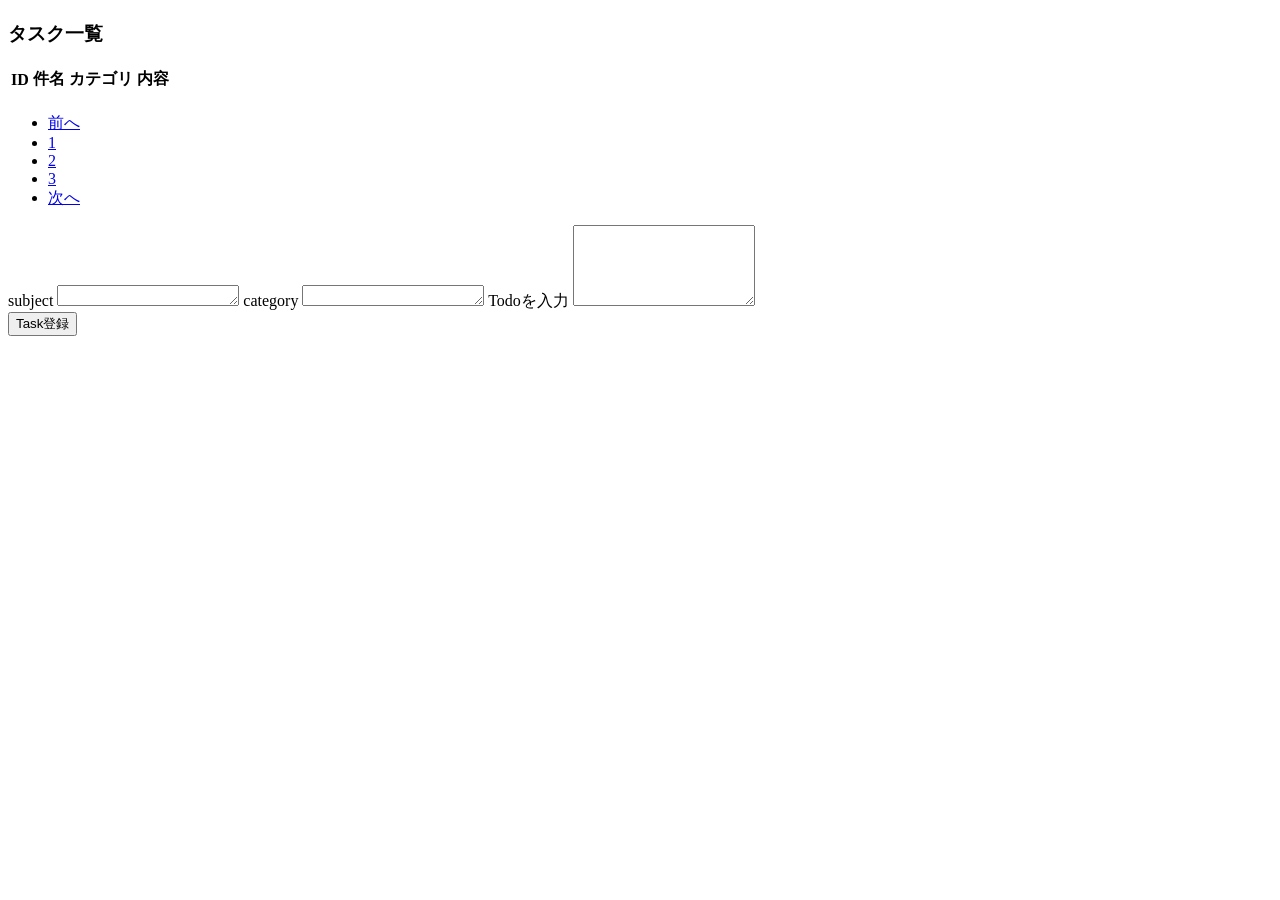
<file: src/main/resources/templates/user/find.html>
<!DOCTYPE html>
<html xmlns="http://www.w3.org/1999/xhtml"
      xmlns:th="http://www.thymeleaf.org"
      xmlns:layout="http://www.ultraq.net.nz/thymeleaf/layout"
      xmlns:sec="http://www.thymeleaf.org/extras/spring-security"
      layout:decorate="~{layouts/sidebarLayout}">
<head>
    <title>Springboot</title>
</head>
<body>
<div layout:fragment="sidebar">
    <div th:replace="~{layouts/sidebar :: sidebar ('user', 'user')}"></div>
</div>
<div layout:fragment="content">
    <h1 th:text="検索（仮）"></h1>
    <h3>タスク一覧</h3>
    <table id="tasks" class="table table-hover" th:if="${tasks} != null">
        <thead>
        <tr>
            <th>ID</th>
            <th>件名</th>
            <th>カテゴリ</th>
            <th>内容</th>
        </tr>
        </thead>
        <tbody>
        <tr th:each="tasks : ${tasks.data}">
            <!--<td>
                <a th:href="@{/users/users/show/__${tasks.id}__}" th:text="${tasks.id}" />
            </td>-->
            <td th:text="${tasks.id}" />
            <td th:text="${tasks.subject}" />
            <td th:text="${tasks.task_category}" />
            <td th:text="${tasks.details}" />
        </tr>
        </tbody>
    </table>
    <nav aria-label="ページ送りの実装">
        <ul class="pagination">
            <li class="page-item"><a class="page-link" href="#">前へ</a></li>
            <li class="page-item"><a class="page-link" href="#">1</a></li>
            <li class="page-item"><a class="page-link" href="#">2</a></li>
            <li class="page-item"><a class="page-link" href="#">3</a></li>
            <li class="page-item"><a class="page-link" href="#">次へ</a></li>
        </ul>
    </nav>
    <div th:replace="~{fragments/paginator :: paginator (${tasks}, '/task/find')}" />
    <!--タスク新規作成-->
    <form th:action = "@{/task/create}" th:object = "${taskForm}" method="post">
        <div class="box-body">
            <div class="form-group">
                <label for="subject" class="control-label">subject</label>
                <textarea class="form-control" id="subject" rows="1" name="subject"></textarea>

                <label for="task_category" class="control-label">category</label>
                <textarea class="form-control" id="task_category" rows="1" name="task_category"></textarea>

                <label for="details" class="control-label">Todoを入力</label>
                <textarea class="form-control" id="details" rows="5" name="details"></textarea>
            </div>
        </div>
        <button class="btn btn-success" type="submit">Task登録</button>
        <div th:object="${tasks}">
            <input type="hidden" name="user_id" th:value="*{user_id}" />
        </div>
    </form>
    <form th:action="">

    </form>
</div>
</body>
</html>
</file>
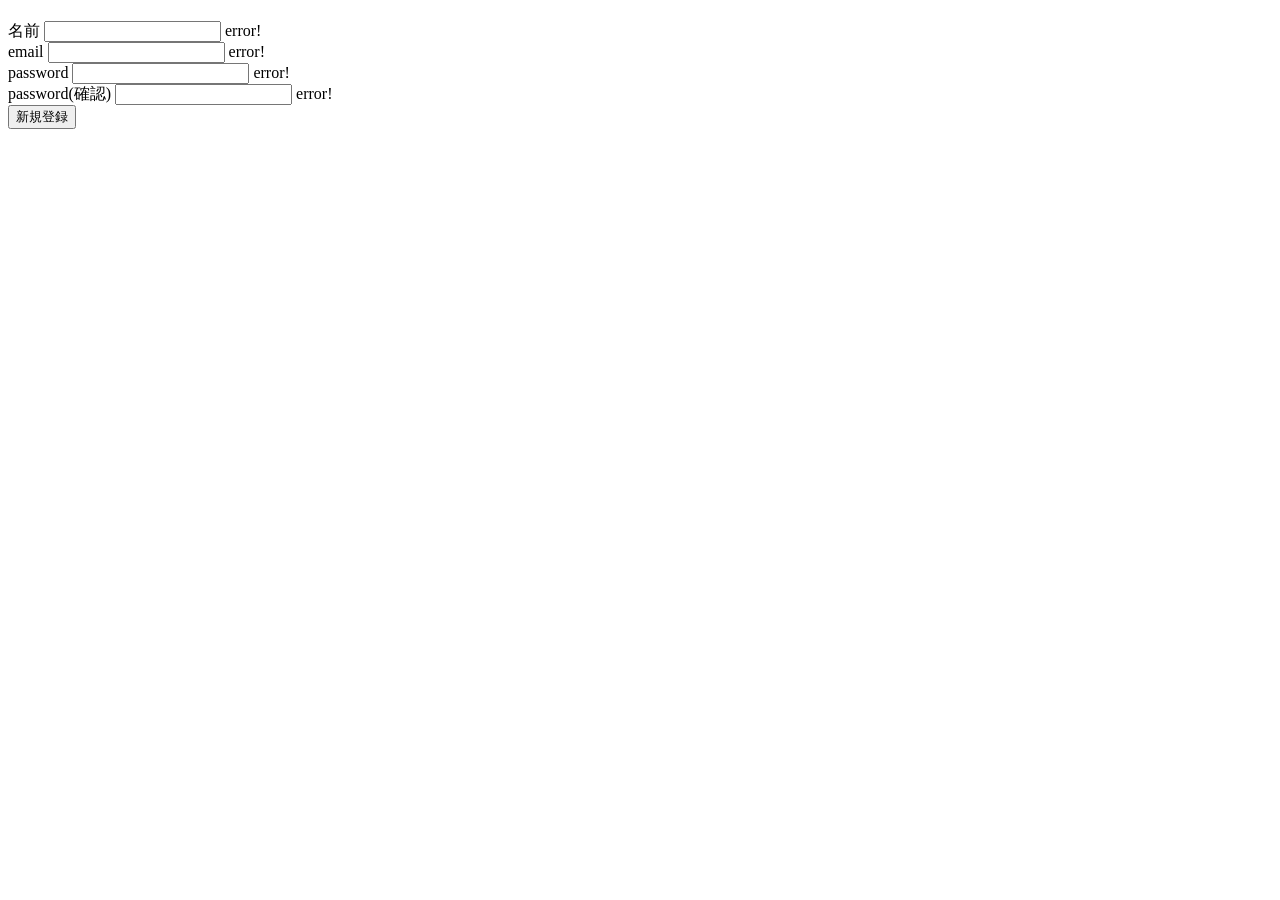
<file: src/main/resources/templates/user/new.html>
<!DOCTYPE html>
<html xmlns="http://www.w3.org/1999/xhtml"
      xmlns:th="http://www.thymeleaf.org"
      xmlns:layout="http://www.ultraq.net.nz/thymeleaf/layout"
      xmlns:sec="http://www.thymeleaf.org/extras/spring-security"
      layout:decorate="~{layouts/layout}">
<head>
    <title>createUser</title>
</head>
<body>
<div layout:fragment="content">
    <h1 th:text="User作成画面"></h1>
    <form th:action = "@{/user/create}" th:object = "${userForm}" method="post">
        <div class="form-group" th:classappend="${#fields.hasErrors('name')}? 'has-error'">
            <label for="name" class="control-label">名前</label>
            <input id="name" type="text" class="form-control" th:field="*{name}" name="name">
            <span th:if="${#fields.hasErrors('name')}" th:errors="*{name}" class="error-massages">error!</span>
        </div>
        <div class="form-group" th:classappend="${#fields.hasErrors('email')}? 'has-error'">
            <label for="email" class="control-label">email</label>
            <input id="email" type="text" class="form-control" th:field="*{email}" name="email">
            <span th:if="${#fields.hasErrors('email')}" th:errors="*{email}" class="error-massages">error!</span>
        </div>
        <div class="form-group" th:classappend="${#fields.hasErrors('password')}? 'has-error'">
            <label for="password" class="control-label">password</label>
            <input id="password" type="password" class="form-control" th:field="*{password}" name="password">
            <span th:if="${#fields.hasErrors('password')}" th:errors="*{password}" class="error-massages">error!</span>
        </div>
        <div class="form-group" th:classappend="${#fields.hasErrors('passwordConfirm')}? 'has-error'">
            <label for="password" class="control-label">password(確認)</label>
            <input id="passwordConfirm" type="password" class="form-control" th:field="*{passwordConfirm}" name="passwordConfirm">
            <span th:if="${#fields.hasErrors('passwordConfirm')}" th:errors="*{passwordConfirm}" class="error-massages">error!</span>
        </div>
        <input type="submit" class="btn btn-default" value="新規登録"/>
    </form>
</div>
</body>
</html>
</file>
